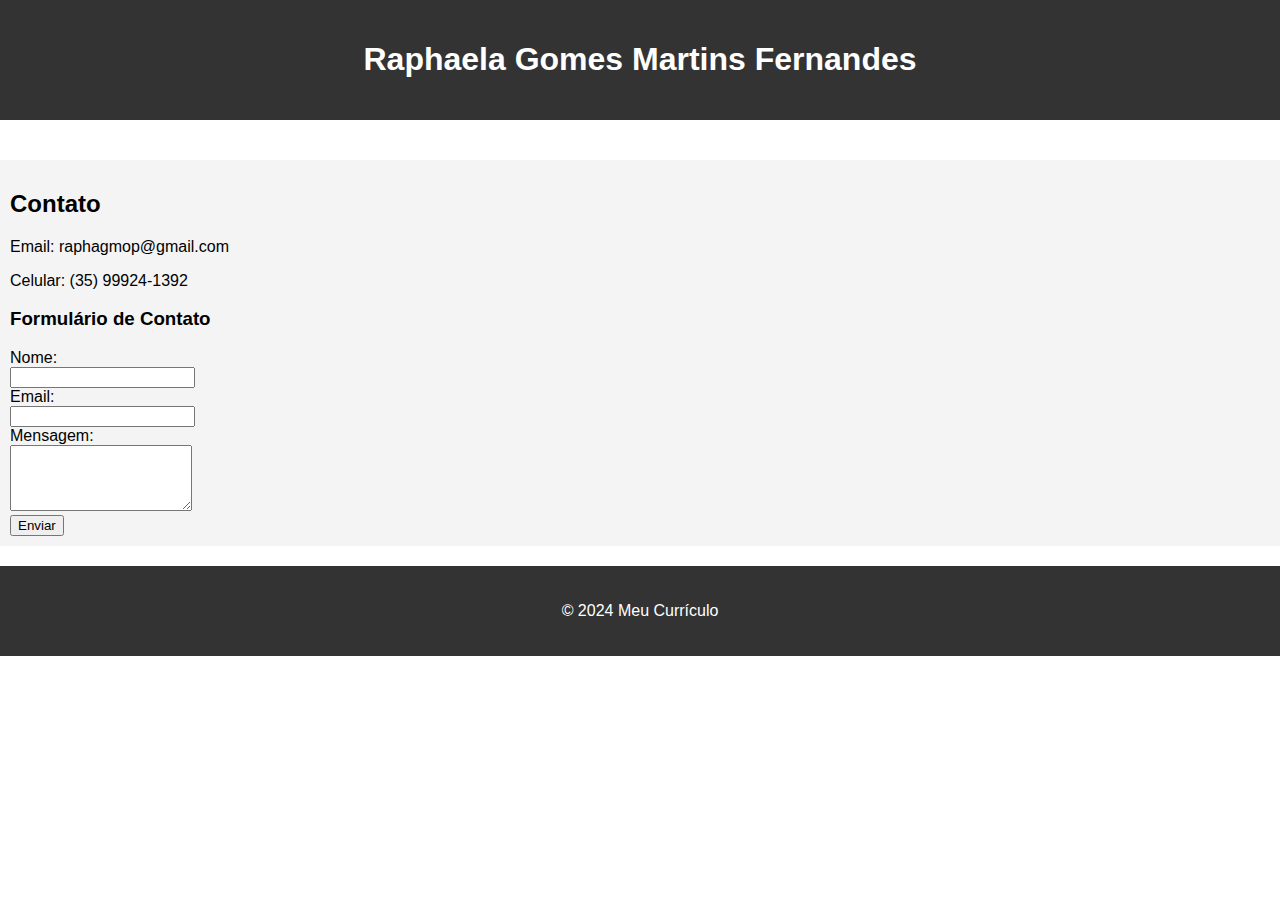
<file: index.html>
<!DOCTYPE html>
<html lang="pt-BR">
<head>
    <meta charset="UTF-8">
    <meta name="viewport" content="width=device-width, initial-scale=1.0">
    <title>Meu Currículo</title>
    <link rel="stylesheet" href="style.css">
</head>
<body>
    <header>
        <h1>Raphaela Gomes Martins Fernandes</h1>
    </header>

    <nav>
        <!-- Conteúdo do menu de navegação permanece o mesmo -->
    </nav>

    <main>
        <!-- Seções do currículo permanecem as mesmas -->
    </main>

    <section id="contato">
        <h2>Contato</h2>
        <p>Email: raphagmop@gmail.com</p>
        <p>Celular: (35) 99924-1392</p>
        
        <h3>Formulário de Contato</h3>
        <form id="contactForm">
            <label for="name">Nome:</label><br>
            <input type="text" id="name" name="name" required><br>
            <label for="email">Email:</label><br>
            <input type="email" id="email" name="email" required><br>
            <label for="message">Mensagem:</label><br>
            <textarea id="message" name="message" rows="4" required></textarea><br>
            <button type="submit">Enviar</button>
        </form>
    </section>

    <footer>
        <p>&copy; 2024 Meu Currículo</p>
    </footer>

    <script>
        document.getElementById("contactForm").addEventListener("submit", function(event) {
            event.preventDefault(); // Impede o envio padrão do formulário

            // Obter os valores dos campos do formulário
            var name = document.getElementById("name").value;
            var email = document.getElementById("email").value;
            var message = document.getElementById("message").value;

            // Construir o corpo do e-mail
            var body = "Nome: " + name + "\n";
            body += "Email: " + email + "\n";
            body += "Mensagem: " + message;

            // Redirecionar para o e-mail desejado
            window.location.href = "mailto:raphagmop@gmail.com?subject=Contato%20do%20Currículo&body=" + encodeURIComponent(body);
        });
    </script>
</body>
</html>
</file>
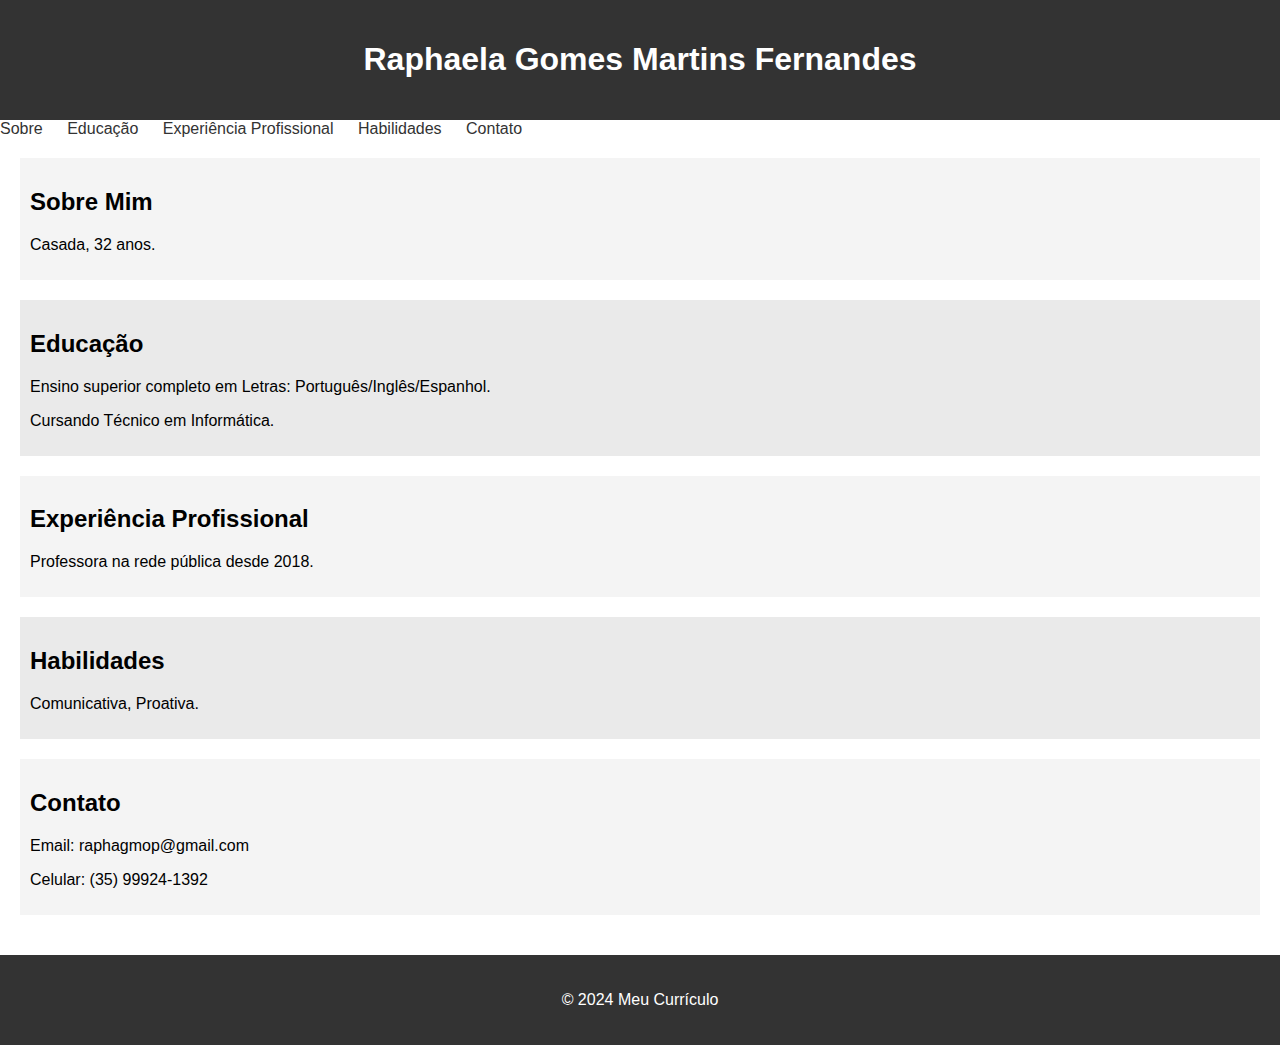
<file: index.html.html>
<!DOCTYPE html>
<html lang="pt-BR">
<head>
    <meta charset="UTF-8">
    <meta name="viewport" content="width=device-width, initial-scale=1.0">
    <title>Meu Currículo</title>
    <link rel="stylesheet" href="style.css">
</head>
<body>
    <header>
        <h1>Raphaela Gomes Martins Fernandes</h1>
    </header>

    <nav>
        <ul>
            <li><a href="#sobre">Sobre</a></li>
            <li><a href="#educacao">Educação</a></li>
            <li><a href="#experiencia">Experiência Profissional</a></li>
            <li><a href="#habilidades">Habilidades</a></li>
            <li><a href="#contato">Contato</a></li>
        </ul>
    </nav>

    <main>
        <section id="sobre">
            <h2>Sobre Mim</h2>
            <p>Casada, 32 anos.</p>
        </section>

        <section id="educacao">
            <h2>Educação</h2>
            <p>Ensino superior completo em Letras: Português/Inglês/Espanhol.</p>
            <p>Cursando Técnico em Informática.</p>
        </section>

        <section id="experiencia">
            <h2>Experiência Profissional</h2>
            <p>Professora na rede pública desde 2018.</p>
        </section>

        <section id="habilidades">
            <h2>Habilidades</h2>
            <p>Comunicativa, Proativa.</p>
        </section>

        <section id="contato">
            <h2>Contato</h2>
            <p>Email: raphagmop@gmail.com</p>
            <p>Celular: (35) 99924-1392</p>
        </section>
    </main>

    <footer>
        <p>&copy; 2024 Meu Currículo</p>
    </footer>
</body>
</html>
</file>
<file: style.css>
/* Estilos gerais */
body {
    font-family: Arial, sans-serif;
    margin: 0;
    padding: 0;
}

header {
    background-color: #333;
    color: #fff;
    text-align: center;
    padding: 20px 0;
}

nav ul {
    list-style-type: none;
    margin: 0;
    padding: 0;
}

nav ul li {
    display: inline;
    margin-right: 20px;
}

nav ul li a {
    text-decoration: none;
    color: #333;
}

main {
    padding: 20px;
}

section {
    margin-bottom: 20px;
}

footer {
    background-color: #333;
    color: #fff;
    text-align: center;
    padding: 20px 0;
}

/* Estilos específicos usando classes e IDs */
#sobre {
    background-color: #f4f4f4;
    padding: 10px;
}

#educacao {
    background-color: #eaeaea;
    padding: 10px;
}

#experiencia {
    background-color: #f4f4f4;
    padding: 10px;
}

#habilidades {
    background-color: #eaeaea;
    padding: 10px;
}

#contato {
    background-color: #f4f4f4;
    padding: 10px;
}
</file>
